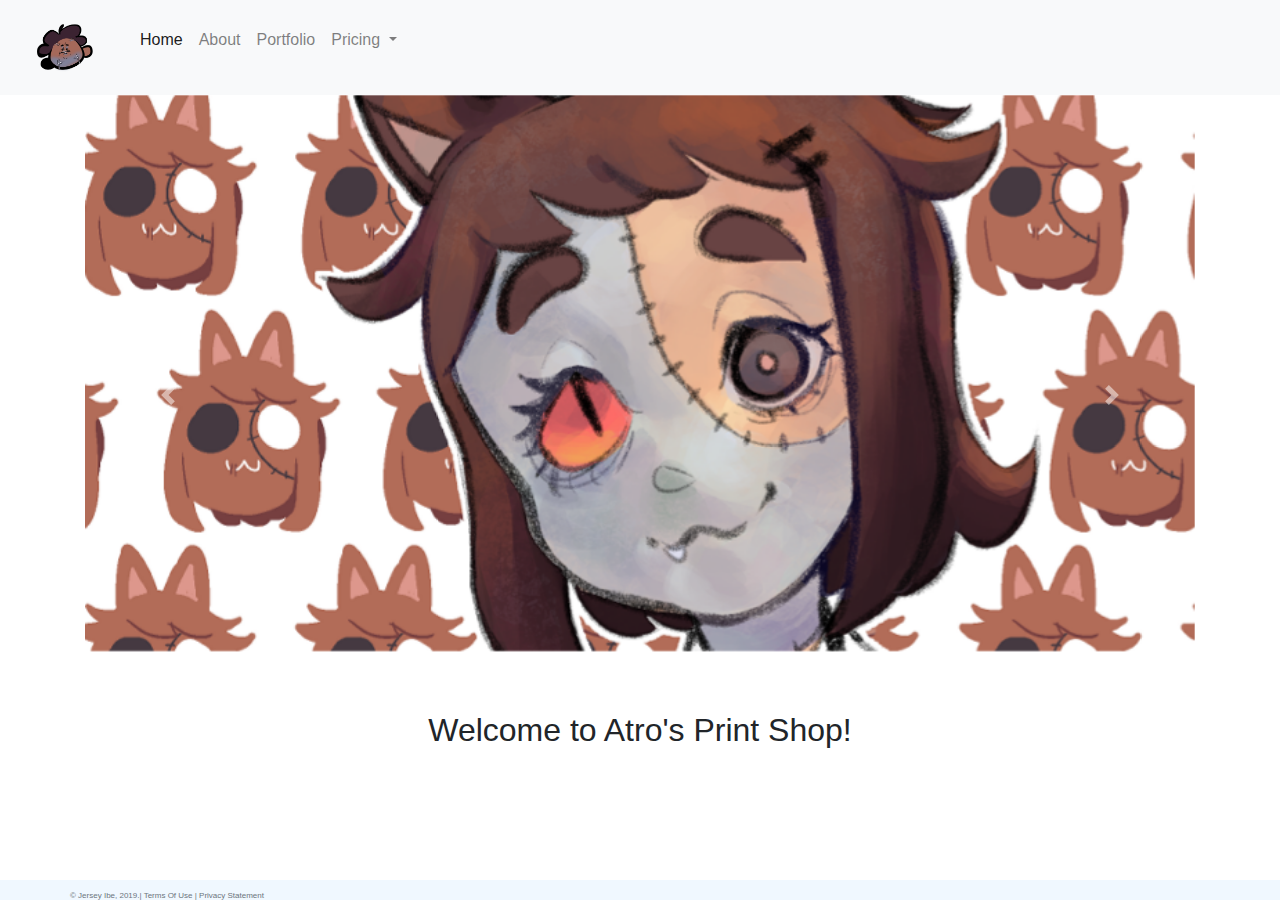
<file: index.html>
<!DOCTYPE html>
<!-- DEVELOPER: Jersey Ibe, IS117-005, Fall 2019 !-->

<html>
  <head>

    <link rel="stylesheet" href="./main.css">
    <meta name="viewport" content="width=device-width, initial-scale=1">
    <link rel="stylesheet" href="https://stackpath.bootstrapcdn.com/bootstrap/4.4.1/css/bootstrap.min.css" integrity="sha384-Vkoo8x4CGsO3+Hhxv8T/Q5PaXtkKtu6ug5TOeNV6gBiFeWPGFN9MuhOf23Q9Ifjh" crossorigin="anonymous">
    <script src="https://code.jquery.com/jquery-3.4.1.slim.min.js" integrity="sha384-J6qa4849blE2+poT4WnyKhv5vZF5SrPo0iEjwBvKU7imGFAV0wwj1yYfoRSJoZ+n" crossorigin="anonymous"></script>
    <script src="https://cdn.jsdelivr.net/npm/popper.js@1.16.0/dist/umd/popper.min.js" integrity="sha384-Q6E9RHvbIyZFJoft+2mJbHaEWldlvI9IOYy5n3zV9zzTtmI3UksdQRVvoxMfooAo" crossorigin="anonymous"></script>
    <script src="https://stackpath.bootstrapcdn.com/bootstrap/4.4.1/js/bootstrap.min.js" integrity="sha384-wfSDF2E50Y2D1uUdj0O3uMBJnjuUD4Ih7YwaYd1iqfktj0Uod8GCExl3Og8ifwB6" crossorigin="anonymous"></script>

  </head>

  <body>

    <nav class="navbar navbar-expand-lg navbar-light bg-light">
      <a class="navbar-brand" href="#"><img src="./niiiu.png" width="100" alt="Logo"></a>
      <button class="navbar-toggler" type="button" data-toggle="collapse" data-target="#navbarSupportedContent" aria-controls="navbarSupportedContent" aria-expanded="false" aria-label="Toggle navigation">
        <span class="navbar-toggler-icon"></span>
      </button>

      <div class="collapse navbar-collapse" id="navbarSupportedContent">
        <ul class="navbar-nav mr-auto">
          <li class="nav-item active">
            <a class="nav-link" href="./index.html#">Home <span class="sr-only">(current)</span></a>
          </li>
          <li class="nav-item">
            <a class="nav-link" href="./about.html">About</a>
          </li>
          <li class="nav-item">
            <a class="nav-link" href="./portfolio.html">Portfolio</a>
          </li>
          <li class="nav-item dropdown">
            <a class="nav-link dropdown-toggle" href="#" id="navbarDropdown" role="button" data-toggle="dropdown" aria-haspopup="true" aria-expanded="false">
              Pricing
            </a>
            <div class="dropdown-menu" aria-labelledby="navbarDropdown">
              <a class="dropdown-item" href="./pricing.html">Pricing</a>
              <div class="dropdown-divider"></div>
              <a class="dropdown-item" href="./contact.html">Contact Info</a>
            </div>
          </li>
        </ul>
      </div>
    </nav>

    <div class="container">
      <div id="paintingCarousel" class="carousel slide" data-ride="carousel">
        <ol class="carousel-indicators">
          <li data-target="#paintingCarousel" data-slide-to="0" class="active"></li>
          <li data-target="#paintingCarousel" data-slide-to="1"></li>
          <li data-target="#paintingCarousel" data-slide-to="2"></li>
        </ol>

        <div class="carousel-inner">
          <div class="carousel-item active">
            <img class="d-block w-100" src="./images/home/claudi cat chick.png" alt="First slide">
          </div>

          <div class="carousel-item">
            <img class="d-block w-100" src="./images/home/lucas.png" alt="Second slide">
          </div>
          <div class="carousel-item">
            <img class="d-block w-100" src="./images/home/tanya.png" alt="Third slide">
          </div>
        </div>
        <a class="carousel-control-prev" href="#paintingCarousel" role="button" data-slide="prev">
          <span class="carousel-control-prev-icon" aria-hidden="true"></span>
          <span class="sr-only">Previous</span>
        </a>
        <a class="carousel-control-next" href="#paintingCarousel" role="button" data-slide="next">
          <span class="carousel-control-next-icon" aria-hidden="true"></span>
          <span class="sr-only">Next</span>
        </a>
      </div>
    </div>



        <h2 class="center_text">Welcome to Atro's Print Shop!</h2>






  </body>

  <footer class="footer page-footer font-small ">
    <div class="container">
      <div class="row">
        <span class="text-muted">&copy; Jersey Ibe, 2019.|  Terms Of Use  |  Privacy Statement</span>
      </div>
    </div>
  </footer>




</html>
</file>
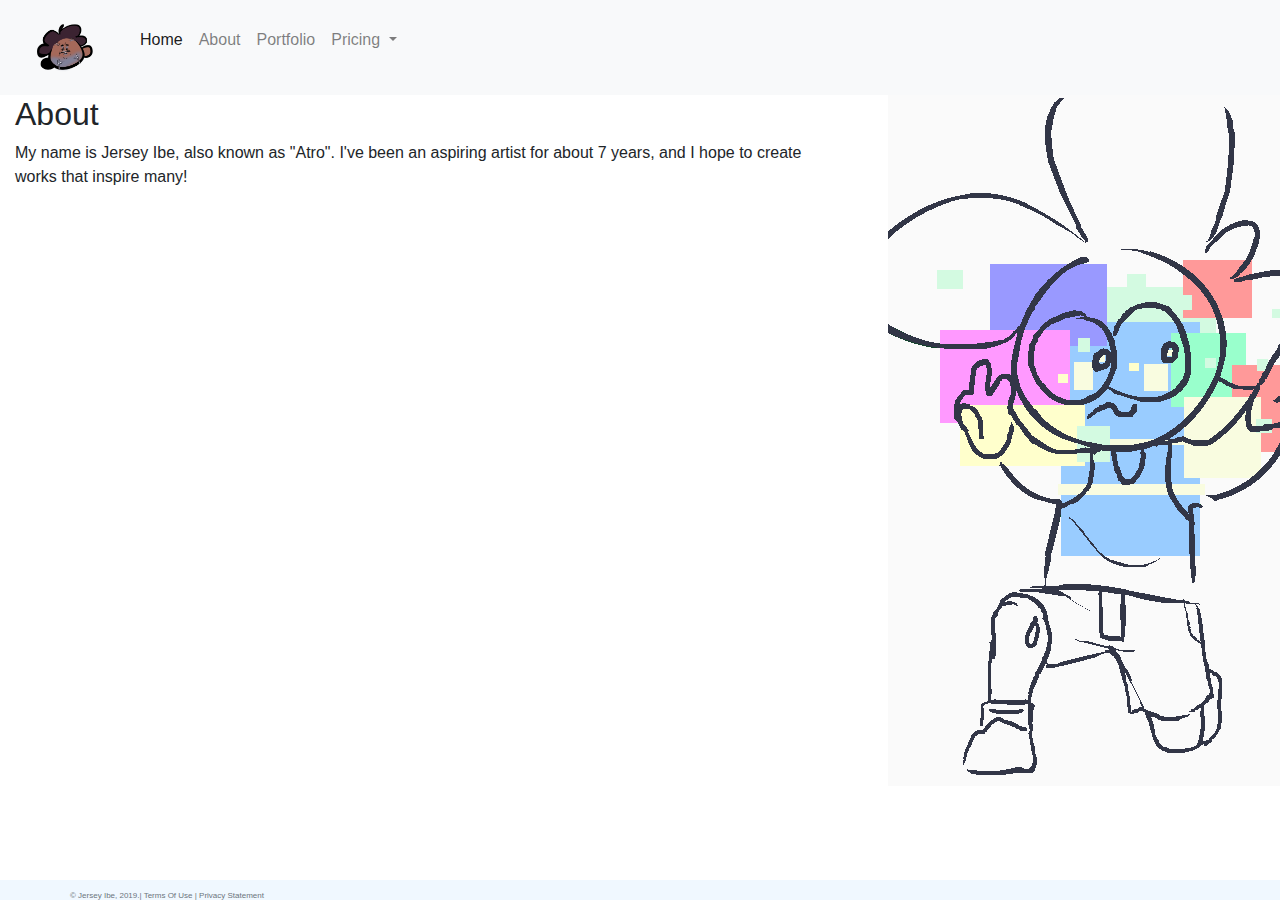
<file: about.html>
<!DOCTYPE html>
<!-- DEVELOPER: Jersey Ibe, IS117-005, Fall 2019 !-->

<html>
  <head>

    <link rel="stylesheet" href="./main.css">
    <link rel="stylesheet" href="https://stackpath.bootstrapcdn.com/bootstrap/4.4.1/css/bootstrap.min.css" integrity="sha384-Vkoo8x4CGsO3+Hhxv8T/Q5PaXtkKtu6ug5TOeNV6gBiFeWPGFN9MuhOf23Q9Ifjh" crossorigin="anonymous">
    <script src="https://code.jquery.com/jquery-3.4.1.slim.min.js" integrity="sha384-J6qa4849blE2+poT4WnyKhv5vZF5SrPo0iEjwBvKU7imGFAV0wwj1yYfoRSJoZ+n" crossorigin="anonymous"></script>
    <script src="https://cdn.jsdelivr.net/npm/popper.js@1.16.0/dist/umd/popper.min.js" integrity="sha384-Q6E9RHvbIyZFJoft+2mJbHaEWldlvI9IOYy5n3zV9zzTtmI3UksdQRVvoxMfooAo" crossorigin="anonymous"></script>
    <script src="https://stackpath.bootstrapcdn.com/bootstrap/4.4.1/js/bootstrap.min.js" integrity="sha384-wfSDF2E50Y2D1uUdj0O3uMBJnjuUD4Ih7YwaYd1iqfktj0Uod8GCExl3Og8ifwB6" crossorigin="anonymous"></script>

  </head>

  <body>

    <nav class="navbar navbar-expand-lg navbar-light bg-light">
      <a class="navbar-brand" href="#"><img src="./niiiu.png" width="100" alt="Logo"></a>
      <button class="navbar-toggler" type="button" data-toggle="collapse" data-target="#navbarSupportedContent" aria-controls="navbarSupportedContent" aria-expanded="false" aria-label="Toggle navigation">
        <span class="navbar-toggler-icon"></span>
      </button>

      <div class="collapse navbar-collapse" id="navbarSupportedContent">
        <ul class="navbar-nav mr-auto">
          <li class="nav-item active">
            <a class="nav-link" href="./index.html#">Home</a>
          </li>
          <li class="nav-item">
            <a class="nav-link" href="./about.html">About <span class="sr-only">(current)</span></a>
          </li>
          <li class="nav-item">
            <a class="nav-link" href="./portfolio.html">Portfolio</a>
          </li>
          <li class="nav-item dropdown">
            <a class="nav-link dropdown-toggle" href="./pricing.html" id="navbarDropdown" role="button" data-toggle="dropdown" aria-haspopup="true" aria-expanded="false">
              Pricing
            </a>
            <div class="dropdown-menu" aria-labelledby="navbarDropdown">
              <a class="dropdown-item" href="./contact.html">Pricing</a>
              <div class="dropdown-divider"></div>
              <a class="dropdown-item" href="./contact.html">Contact Info</a>
            </div>
          </li>
        </ul>
      </div>
    </nav>

    <div class="row">
      <div class="col-md-8">
        <div class=container>
          <h2>About</h2>
          <p>My name is Jersey Ibe, also known as "Atro". I've been an aspiring
            artist for about 7 years, and I hope to create works that inspire many!</p>
        </div>
      </div>

      <div class="col-md-4">
        <div id="aboutMe" class=container>
          <img src="./images/about/atro.png" alt="Picture of Atro(me)">
        </div>
      </div>


  </body>

  <footer class="footer page-footer font-small ">
    <div class="container">
      <div class="row">
        <span class="text-muted">&copy; Jersey Ibe, 2019.|  Terms Of Use  |  Privacy Statement</span>
      </div>
    </div>
  </footer>


</html>
</file>
<file: main.css>
/*DEVELOPER: Jersey Ibe, IS117-005, Fall, 2019 */

.footer {
  position: fixed;
  left: 0;
  bottom: 0;
  width: 100%;
  height: 10px;
  background-color: aliceblue;
  color: white;
  text-align: center;
  padding: 10px;
  font-size: 0.5rem;
}

body div {
  padding-bottom: 15px;
}

.center_text {
  text-align: center;
}

#paintingCarousel div img {
  max-height: 50%;
}

#aboutMe {
  width: 100%;
  height: 100%;

}
</file>
